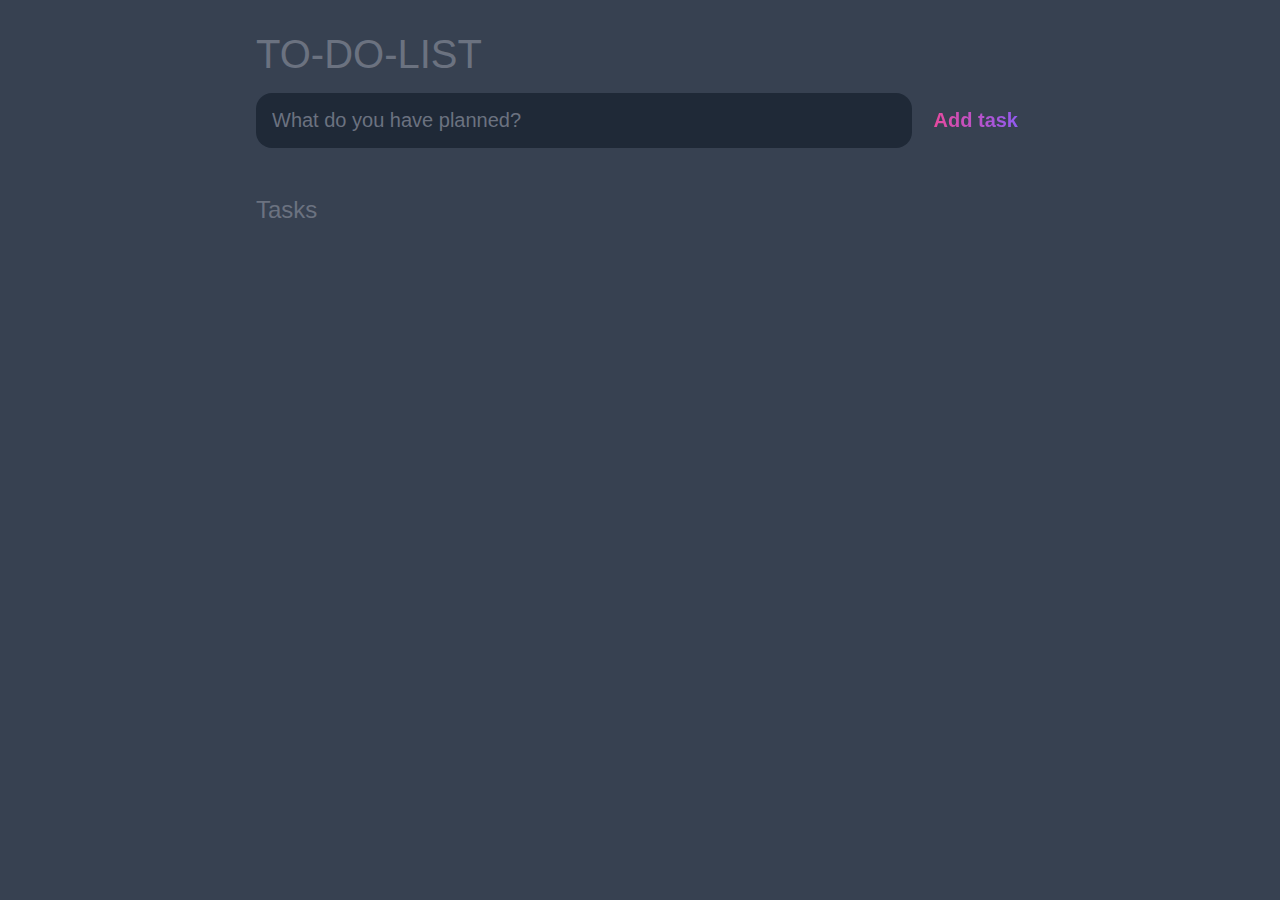
<file: To-Do-List/index.html>
<!DOCTYPE html>
<html lang="en">
<head>
	<meta charset="UTF-8">
	<meta http-equiv="X-UA-Compatible" content="IE=edge">
	<meta name="viewport" content="width=device-width, initial-scale=1.0">
	<title>TO-DO-LIST</title>

	<link rel="stylesheet" href="main.css" />
</head>
<body>
	
	<header>
		<h1>TO-DO-LIST</h1>
		<form id="new-task-form">
			<input 
				type="text" 
				name="new-task-input" 
				id="new-task-input" 
				placeholder="What do you have planned?" />
			<input 
				type="submit"
				id="new-task-submit" 
				value="Add task" />
		</form>
	</header>
	<main>
		<section class="task-list">
			<h2>Tasks</h2>

			<div id="tasks">

				<!-- <div class="task">
					<div class="content">
						<input 
							type="text" 
							class="text" 
							value="A new task"
							readonly>
					</div>
					<div class="actions">
						<button class="edit">Edit</button>
						<button class="delete">Delete</button>
					</div>
				</div> -->

			</div>
		</section>
	</main>

	<script src="main.js"></script>
</body>
</html>
</file>
<file: To-Do-List/main.css>
:root {
	--dark: #374151;
	--darker: #1F2937;
	--darkest: #111827;
	--grey: #6B7280;
	--pink: #EC4899;
	--purple: #8B5CF6;
	--light: #EEE;
}

* {
	margin: 0;
	box-sizing: border-box;
	font-family: "Fira sans", sans-serif;
}

body {
	display: flex;
	flex-direction: column;
	min-height: 100vh;
	color: #FFF;
	background-color: var(--dark);
}

header {
	padding: 2rem 1rem;
	max-width: 800px;
	width: 100%;
	margin: 0 auto;
}

header h1 {
	font-size: 2.5rem;
	font-weight: 300;
	color: var(--grey);
	margin-bottom: 1rem;
}

#new-task-form {
	display: flex;
	;
}

input,
button {
	appearance: none;
	border: none;
	outline: none;
	background: none;
}

#new-task-input {
	flex: 1 1 0%;
	background-color: var(--darker);
	padding: 1rem;
	border-radius: 1rem;
	margin-right: 1rem;
	color: var(--light);
	font-size: 1.25rem;
}

#new-task-input::placeholder {
	color: var(--grey);
}

#new-task-submit {
	color: var(--pink);
	font-size: 1.25rem;
	font-weight: 700;
	background-image: linear-gradient(to right, var(--pink), var(--purple));
	-webkit-background-clip: text;
	-webkit-text-fill-color: transparent;
	cursor: pointer;
	transition: 0.4s;
}

#new-task-submit:hover {
	opacity: 0.8;
}

#new-task-submit:active {
	opacity: 0.6;
}

main {
	flex: 1 1 0%;
	max-width: 800px;
	width: 100%;
	margin: 0 auto;
}

.task-list {
	padding: 1rem;
}

.task-list h2 {
	font-size: 1.5rem;
	font-weight: 300;
	color: var(--grey);
	margin-bottom: 1rem;
}

#tasks .task {
	display: flex;
	justify-content: space-between;
	background-color: var(--darkest);
	padding: 1rem;
	border-radius: 1rem;
	margin-bottom: 1rem;
}

.task .content {
	flex: 1 1 0%;
}

.task .content .text {
	color: var(--light);
	font-size: 1.125rem;
	width: 100%;
	display: block;
	transition: 0.4s;
}

.task .content .text:not(:read-only) {
	color: var(--pink);
}

.task .actions {
	display: flex;
	margin: 0 -0.5rem;
}

.task .actions button {
	cursor: pointer;
	margin: 0 0.5rem;
	font-size: 1.125rem;
	font-weight: 700;
	text-transform: uppercase;
	transition: 0.4s;
}

.task .actions button:hover {
	opacity: 0.8;
}

.task .actions button:active {
	opacity: 0.6;
}

.task .actions .edit {
	background-image: linear-gradient(to right, var(--pink), var(--purple));
	-webkit-background-clip: text;
	-webkit-text-fill-color: transparent;
}

.task .actions .delete {
	color: crimson;
}
</file>
